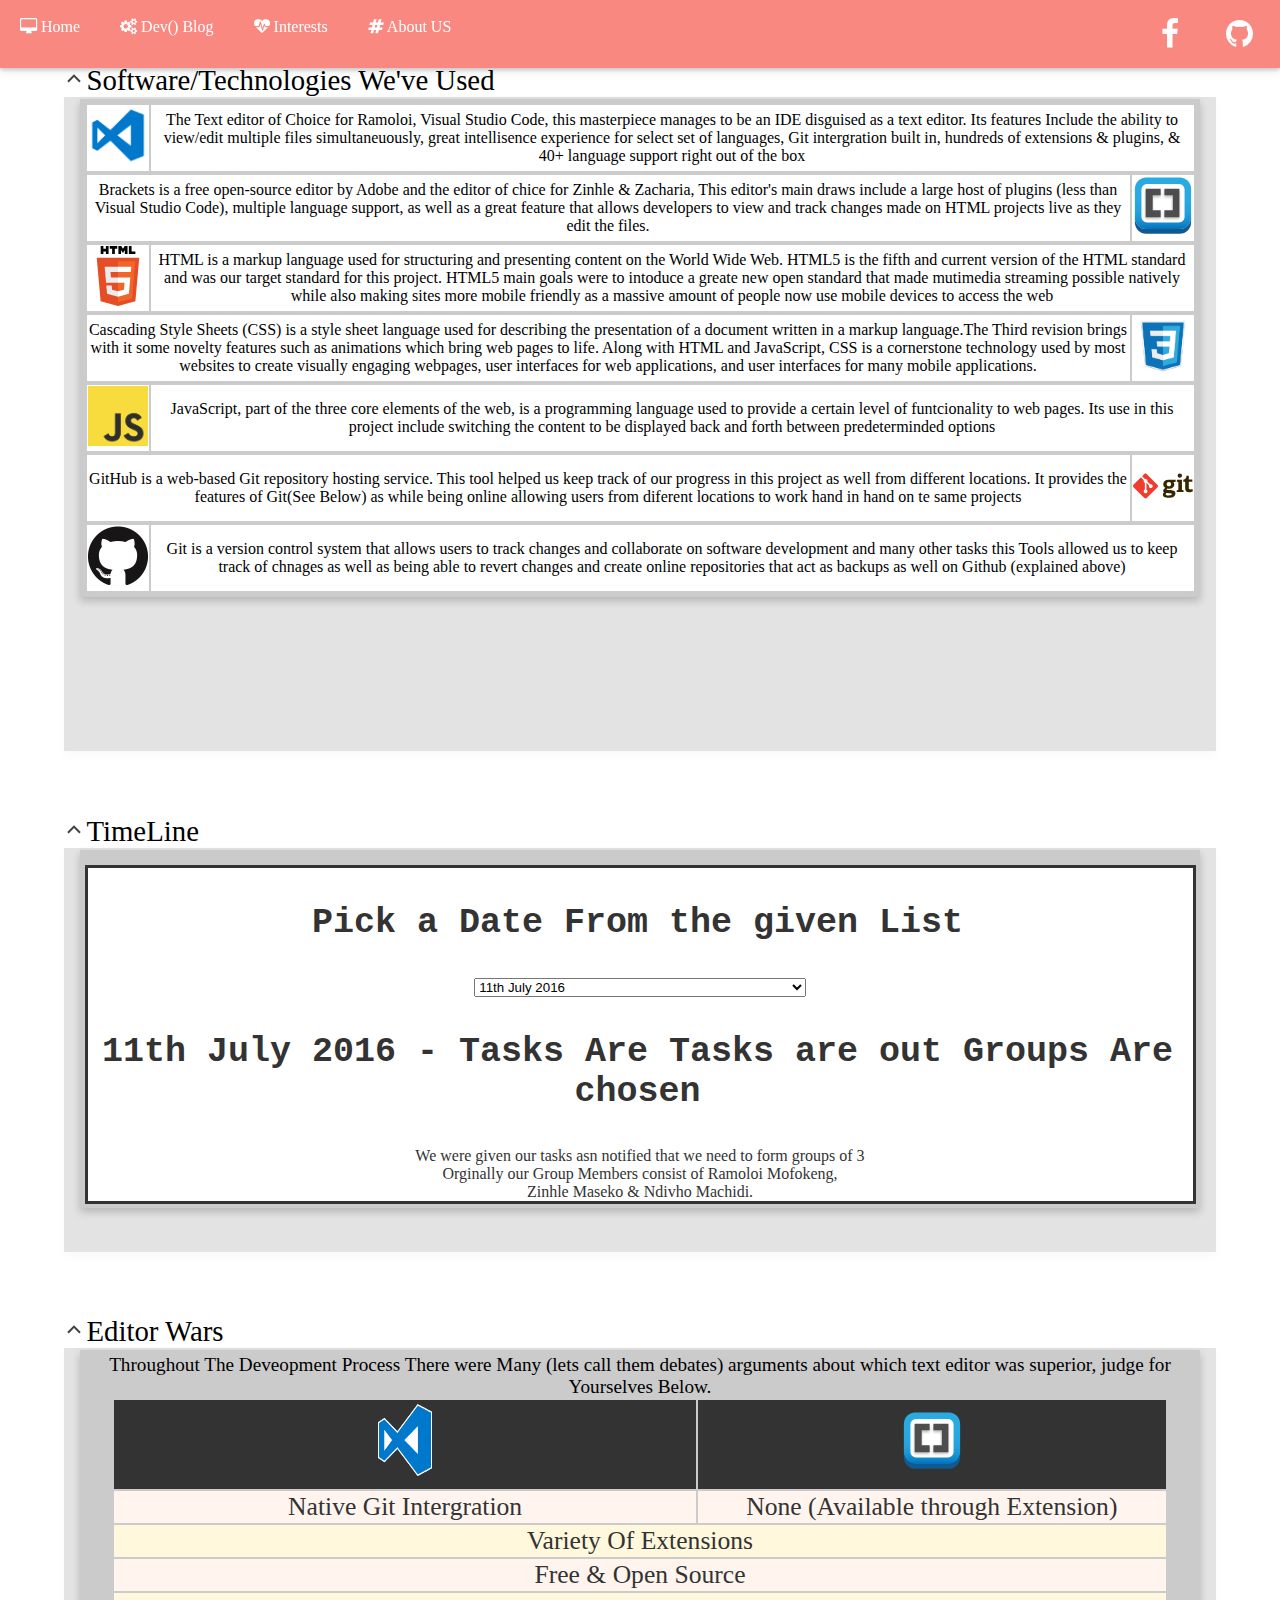
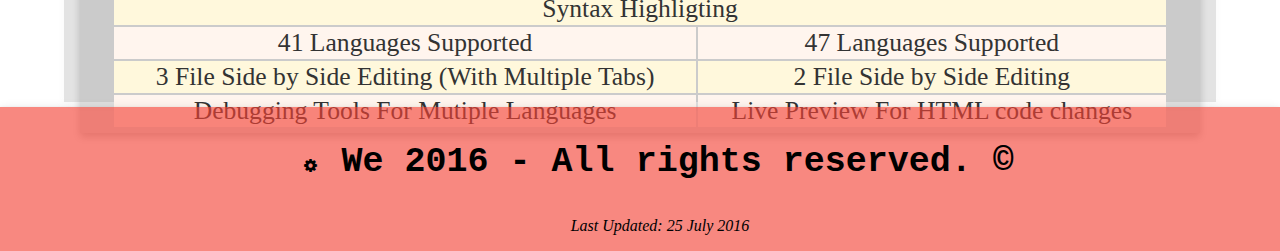
<file: devBlog/devBlog.html>
<!DOCTYPE html>
<html>

<head>
    <link rel="stylesheet" type="text/css" href="devBlog.css" />
    <link rel="stylesheet" href="../css/main.css">
    <link rel="stylesheet" href="../css/font-awesome.css">
    <script type="text/javascript" src="devBlog.js"></script>
</head>
    
<body onload="load()">
    <header>
        <ul class="nav">
            <li class="active">
                <a href="../index.html">
                    <i class="fa fa-desktop" aria-hidden="true"></i>
                    Home
                </a>
            </li>
            <li>
                <a href="../devBlog/devBlog.html">
                    <i class="fa fa-cogs" aria-hidden="true"></i>
                    Dev() Blog
                </a>
            </li>
            <li>
                <a href="../interests.html">
                    <i class="fa fa-heartbeat"></i>
                    Interests
                </a>
            </li>
            <li>
                <a href="../members.html">
                    <i class="fa fa-hashtag" aria-hidden="true"></i>
                    About US
                </a>
            </li>
            <li class="nav-right">
                <a href="https://github.com/orgs/CodeRampage/teams/dot_we" target="_blank">
                    <i class="fa fa-github fa-2x fa-fw" aria-hidden="true"></i>
                </a>
            </li>

            <li class="nav-right">
                <a href="https://www.facebook.com/Dot_we-Developers-280020269020811/" target="_blank">
                    <i class="fa fa-facebook fa-2x" aria-hidden="true"></i>
                </a>
            </li>
        </ul>
    </header>
    
    
    <input type="checkbox" id="toggleA" checked/> <label for="toggleA">Software/Technologies We've Used</label>
    <div class="software">
        <section id="topDetails" class="collapsed">
            <table class="soft">
                <tr>
                    <td><img src="images/VScode.png" alt="Visual Studio Code" /></td>
                    <td>The Text editor of Choice for Ramoloi, Visual Studio Code, this masterpiece manages to be an IDE disguised as a text editor.
                        Its features Include the ability to view/edit multiple files simultaneuously, great intellisence experience
                        for select set of languages, Git intergration built in, hundreds of extensions & plugins, & 40+ language support right out of the box
                    </td>
                </tr>
            </table>
            <table class="soft">
                <tr>
                    <td>Brackets is a free open-source editor by Adobe and the editor of chice for Zinhle & Zacharia, This editor's main draws include
                        a large host of plugins (less than Visual Studio Code), multiple language support, as well as a great feature that allows 
                        developers to view and track changes made on HTML projects live
                        as they edit the files. 
                    </td>
                    <td><img src="images/brackets.svg" alt="Brackets" /></td>
                </tr>
            </table>
            <table class="soft">
                <tr>
                    <td><img src="images/HTML5.svg" alt="HTML5" /></td>
                    <td>HTML is a markup language used for structuring and presenting content on the World Wide Web. HTML5 is the
                        fifth and current version of the HTML standard and was our target standard for this project. HTML5 main
                        goals were to intoduce a greate new open standard that made mutimedia streaming possible natively while
                        also making sites more mobile friendly as a massive amount of people now use mobile devices to access the web 
                        </td>
                </tr>
            </table>
            <table class="soft">
                <tr>
                    <td>Cascading Style Sheets (CSS) is a style sheet language used for describing the presentation of a document
                        written in a markup language.The Third revision brings with it some novelty features such as animations which bring web pages to life.
                        Along with HTML and JavaScript, CSS is a cornerstone technology used by most websites to create visually engaging
                        webpages, user interfaces for web applications, and user interfaces for many mobile applications.</td>
                    <td><img src="images/css3.png" alt="CSS3" /></td>
                </tr>
            </table>
            <table class="soft">
                <tr>
                    <td><img src="images/js.jpg" alt="JavaScript" /></td>
                    <td>JavaScript, part of the three core elements of the web, is a programming language used to provide a certain level of funtcionality
                        to web pages. Its use in this project include switching the content to be displayed back and forth between predeterminded options </td>
                </tr>
            </table>
            <table class="soft">
                <tr>
                    <td>GitHub is a web-based Git repository hosting service. This tool helped us keep track of our progress in this project as well
                        from different locations. It provides the features of Git(See Below) as while being online allowing users from diferent locations 
                        to work hand in hand on te same projects
                    </td>
                    <td><img src="images/Git.svg" alt="Git" /></td>
                </tr>
            </table>
            <table class="soft">
                <tr>
                    <td><img src="images/github.png" alt="GitHub Source Control" /></td>
                    <td>Git is a version control system that allows users to track changes and collaborate on software development and many other tasks
                        this Tools allowed us to keep track of chnages as well as being able to revert changes and create online repositories that act as backups
                        as well on Github (explained above)
                    </td>
                </tr>
            </table>

        </section>
    </div>

    <input type="checkbox" id="toggleC" checked/> <label for="toggleC">TimeLine</label>
    <div class="timeline">

        <section id="btmDetails" class="collapsed">
            <div class="timeLineChild">
                <h3>Pick a Date From the given List</h3>
                <select onchange="displayBlogDetails()" id="dates" class="dates">
                <option value="0">11th July 2016</option>
                <option value="1">14 July 2016</option>
                <option value="2">18 July 2016</option>
                <option value="3">22 July 2016</option>
                <option value="4">23 July 2016</option>
                <option value="5">25 July 2016</option>
            </select>
                <h3 id="blogHead"></h3>
                <article id="blogBody">

                </article>
            </div>
        </section>
    </div>

    <input type="checkbox" id="toggleB" checked/> <label for="toggleB">Editor Wars</label>
    <div class="IDEWar">
        <section id="midDetails" class="collapsed">
                 <article id="IDE">
                     Throughout The Deveopment Process There were Many (lets call them debates) arguments
                     about which text editor was superior, judge for Yourselves Below.
                </article>
            <div class="war">
                <table class="texteditor">
                    <tr class="dark">
                        <th><img class="editorWar" src="images/VScode.png" /></th>
                        <th><img class="editorWar" src="images/brackets.svg" /></th>
                    </tr>
                    <tr>
                        <td>Native Git Intergration</td>
                        <td>None (Available through Extension)</td>

                    </tr>
                    <tr class="dark">
                        <td colspan="2">Variety Of Extensions</td>
                    </tr>
                    <tr>
                        <td colspan="2">Free & Open Source</td>
                    </tr>
                    <tr class="dark">
                        <td colspan="2">Syntax Highligting</td>
                    </tr>
                    <tr>
                        <td>41 Languages Supported</td>
                        <td>47 Languages Supported</td>
                    </tr>
                    <tr class="dark">
                        <td>3 File Side by Side Editing (With Multiple Tabs)</td>
                        <td>2 File Side by Side Editing</td>
                    </tr>
                    <tr>
                        <td>Debugging Tools For Mutiple Languages</td>
                        <td>Live Preview For HTML code changes</td>
                    </tr>
                </table>
            </div>

        </section>
    </div>
    
    <footer>
        <div class="nav-foot">
                <ul>
                    <li>
                        <h3>
                        <p style="display:inline-block;font-size:5px;">
                            <i class="fa fa-cog fa-spin fa-3x fa-fw"></i>
                        </p>
                        We 2016 - All rights reserved. ©
                        </h3>
                    </li>
                    <em><li>Last Updated: 25 July 2016</li></em>
                </ul>
        </div>
    </footer>

</body>

</html>
</file>
<file: devBlog/devBlog.css>
body{
    background-color: #FFF;
}
div.timeline , div.software , div.IDEWar {
    box-shadow:0px 4px 8px 0px rgba(227,227,227,0.2);
    background-color: #E3E3E3;
    padding:2px 16px;
    margin-left: 5%;
    margin-right: 5%;
    margin-top: 5;
    transition-duration: 0.5s;
}
label{
    cursor: pointer;
}

h2{
    display: inline-b lock;
    width: 100%;
    cursor: pointer;
}
.software, .IDEWar, .timeline{
    transition-duration: 0.5s;
    height: 0px;
}
/*.timeline{
    transition-duration: 0.5s;
    height: 0px;
}*/
#toggleC:checked ~ div.timeline{
    height: 400px;
}
#toggleA:checked ~ div.software{
    height: 650px;
}

#toggleB:checked ~ div.IDEWar{
    height: 350px;
}
#topDetails{
    opacity: 0;
    transition-delay: 0s;
    transition-duration: 0.3s;
}
#btmDetails{
    opacity: 0;
    transition-delay: 0s;
    transition-duration: 0.3s;
}

#midDetails{
    opacity: 0;
    transition-delay: 0s;
    transition-duration: 0.3s;
}

#toggleA:checked ~ div.software #topDetails{
    opacity: 1;
    transition-delay: 0.5s;
}
#toggleC:checked ~ div.timeline #btmDetails{
    opacity: 1;
    transition-delay: 0.5s;
}

#toggleB:checked ~ div.IDEWar #midDetails{
    opacity: 1;
    transition-delay: 0.5s;
}


.childSectionL , .timeLineChild
{
    border: 3px solid #333;
    background-color: #fff;
    color: #333;
    transition-duration: 1s;
    margin-top: 1%;
}
.L{
    margin-left: 5.5%;
    margin-top: -4%;
}
img{
    max-width: 60px;
    height: 60px;
}

h3, #blogBody{
    text-align: center;
}
select.dates{
    width: 30%;
    margin-left: 35%;
}
input{
    opacity: 0;
    margin-top: 6%;
}
input + label{
    display: inline-block;
    font-size: 180%;
    margin-top: 0px;
    margin-left:3%;
}
#toggleA ~ label::before, #toggleB ~ label::before, #toggleC ~ label::before{
    content: url("images/expandColapseD.svg");
}
#toggleA:checked + label::before , #toggleB:checked + label::before , #toggleC:checked + label::before{
    content: url("images/expandColapseU.svg");
}

table.texteditor{
    width: 95%;
    font-size: 160%;
    margin: auto;
    color: #333;
}
table th{
    background-color:#333; 
}
table tr.dark{
    background-color:#FFF8DC;
    }
table tr{
     background-color: #FFF5EE;
}
td{
    text-align: center;
}
img.editorWar{
    width: 80px;
    height: 80px;
}
table.soft tr {
    background-color: #FFF;
}
#IDE{
    font-size: 120%;
    text-align: center;
}
</file>
<file: css/main.css>
body{
    margin: 0;
}

h3{
    font-size: 35px;
    margin-left: -5px;
}
/**
    Navigation bar
**/

.nav{
    list-style-type: none;
    top: 0;
    margin: 0;
    padding: 0;
    overflow: hidden;
    width: 100%;
    background-color: rgba(244,67,54,0.63);
    position: fixed;
    box-shadow: 0 2px 4px 0 rgba(0,0,0,0.16),0 2px 10px 0 rgba(0,0,0,0.12);
    z-index: 1;
}


.nav>li>a{

}

.nav>li:last-child{
    border-right: none;
}

.nav>li:hover{
    background-color: #fff;
    color: black;
}

.nav>li:hover:not(.active){
    background-color: darkgrey;
    color: black;
    transition: 1.3s
}

.active{
    /**Set active navigation bar button color here**/

}

.nav>li>a{
    display: block;
    color: white;
    /**font-weight: 150;**/
    text-align: center;
    padding: 18px 20px;
    text-decoration: none;
    float: left;
    font-family: "Montserrat","Lato","sans-serif";
}

.nav>.nav-right{
    float: right;
}

/**
    End Navigation Bar
**/

.container{
    overflow: hidden;
    display: block;
}

.content{
    padding: 0.01em 16px;
}

.start-red{
    color: rgba(35,27,27,0.63);
    background-color: rgba(244,177,54,0.62);
    padding-top: 17em;
    padding-bottom: 15em;
    height: 100%;
    margin-top: 51px
    /**height: 19.89em;**/
}

.play{
    padding: 2.52em;
}

.center-heading{
    text-align: center;
    font-family: sans-serif;
    margin-top: 0;
    margin-bottom: 0;
}

.center-line{
    display: inline-block;
    width: 110px;
    height: 1px;
    border-top: 1px solid #bbb;
    margin-top: 0;
    margin-bottom: 0;
}

.container-centered{
    width: 84%;
    height: auto;
    margin-right: 8%;
    margin-left : 8%;
}

.container-centered>.center-heading{
    display: inline-block;
    width: 20%;
    height: auto;
    margin-top: 2%;
    margin-left: 3%;
}

.left-ul-list{
    text-align: left;
}

.gimme-space{
    margin: 0.5%;
    padding: 0;
}

h1,h2,h3,h4,h5,h6{
    font-family: "Montserrat", monospace;
    font-weight: 800;
}

.people-v{
    width: 25%;
    height: 25em;
    margin-left: 7%;
    margin-right: -2%;
    display: inline-block;
    align-content: center;
}

/**
.img-responsive{
    height: 65%;
    width: 80%;
    margin-left: 10%;
    display: block;
}
**/
.img-member{
    height: 100%;
    width: 100%;
    box-shadow:4px 4px 4px 4px rgba(0,0,0,0.2);
    padding: 2px 2px 2px 2px;
    margin-bottom: 7px;
}

.people-v2{
    display: block;
    text-align: center;
}

.nav-foot{
    overflow: hidden;
    width: 100%;
    background-color: rgba(244,67,54,0.63);
    position: relative;
    box-shadow: 0 2px 4px 0 rgba(0,0,0,0.16),0 2px 10px 0 rgba(0,0,0,0.12);
    margin-top: 5px;
}

.nav-foot>ul{
    list-style-type: none;
    text-align: center;
}

section{
    display: block;
    box-shadow:0px 4px 8px 0px rgba(0,0,0,0.2);
    padding:4px 4.5px 4px 4.5px;
    background-color:rgba(66,66,66,0.15);
}

.social>a{
    margin: 4px;
    text-decoration: none;
    color: rgba(64,64,64,.90);
}

.social>a:hover{
    color: grey;
}

.social>a>h2{
    display: inline-block;
}

.btn-take-me{
    display: inline-block;
    border-radius: 4px;
    background-color: #f4511e;
    border: none;
    color: #fff;
    text-align: center;
    font-size: 15px;
    padding: 5px;
    width: 170px;
    transition: all 0.5;
    margin: 5px;
}

.btn-take-me>span{
    cursor: pointer;
    display: inline-block;
    position: relative;
    transition: 0.5;
    text-decoration: none;
}

.btn-take-me:hover>span{
    padding-right: 15px;
}

.btn-take-me>span:after{
    content: '»';
    position: absolute;
    opacity: 0;
    top: 0;
    right: -15px;
    transition: 0.5s;
}

.btn-take-me:hover >span:after{
    opacity: 1;
    right: 0;
}

.anim-wel-text{
    padding: 0;
}

.container>.content>.center-heading>.center-line{
    color: rgba(35,27,27,0.63);
}

.carousel-inner > .item > img,
  .carousel-inner > .item > a > img {
      width: 90%;
      margin: auto;
}

.slider-section{
    margin-top: 1.9%;
}


/**Interests Page**/
.member-details h1{
        font-size: 30px;
        text-align: center;
        color: rgba(35, 27, 27, 0.63);
        padding-top: 50px;
        font-size: 30px;
        color: rgba(35, 27, 27, 0.63);
        text-align: center;
        padding-top: 50px;
        font-family: "Montserrat",monospace;
        font-weight: 800px;
}

.member-details p{
        font-size: 20px;
        font-size: 20px;
        color: rgba(35, 27, 27, 0.63);
        text-align: center;
        font-family: "Montserrat",monospace;
        font-weight: 600px;
}

.nav3 h1{
        font-size: 30px;
        color: rgba(35, 27, 27, 0.63);
        text-align: center;
        padding-top: 50px;
}

.nav3 p{
        color: rgba(35, 27, 27, 0.63);
        text-align: center;
        font-size: 20px;
        font-family: "Montserrat",monospace;
        font-weight: 600px;
}
.nav6 h1{
        font-size: 30px;
        color: rgba(35, 27, 27, 0.63);
        text-align: center;
        padding-top: 50px;
        font-family: "Montserrat",monospace;
        font-weight: 600px;
}
.nav6 p{
        color: rgba(35, 27, 27, 0.63);
        text-align: center;
        font-size: 20px;
        font-family: "Montserrat",monospace;
        font-weight: 600px;
}

.largebox h1{
        color: rgba(35, 27, 27, 0.63);
        text-align: center;
        padding-top: 10px;
        font-size: 30px;
        font-family: "Montserrat",monospace;
        font-weight: 600px;
}

.video1 h1{
        color: rgba(35, 27, 27, 0.63);
        text-align: center;
        padding-top: 10px;
        font-size: 20px;
        font-family: "Montserrat",monospace;
        font-weight: 600px;
}



.video2 h1{
        color: rgba(35, 27, 27, 0.63);
        text-align: center;
        padding-top: 10px;
        font-size: 20px;
        font-family: "Montserrat",monospace;
        font-weight: 600px;
}
.facebook-p h1{
        color: rgba(35, 27, 27, 0.63);
        text-align: center;
        padding-top: 10px;
        font-size: 20px;
        font-family: "Montserrat",monospace;
        font-weight: 600px;
}



.game-design h1{
        color: rgba(35, 27, 27, 0.63);
        text-align: center;
        padding-top: 10px;
        font-size: 20px;
        font-family: "Montserrat",monospace;
        font-weight: 600px;
}
.members{
      height:100%;
      width:100%;
      display: block;
      border-radius: 50%;
}

.member-ra{
    height:290px;
    width:300px;
    float:left; 
}

.member-details{
    height:290px;
    width:900px;
    float:left;
}


.nav5{
    height:300px;
    width:370px;
    float:left;
}

.art-intell{
            height: 250px;
            width: 300;
}

.robotics{
          height:250px;
          width: 300px;
}

.oracle{
          width:250px;
          height:300px; 
          border:none;
          overflow:hidden;
           
                                
}
.video1{
         height:300px;
         width: 400px;
         float: left;
         padding-left: 70px;
         padding-right: 50px;
}

.video2{
        height: 300px;
        width: 400px;
        float: left;
        padding-left: 70px;
        padding-right: 50px;
}

.facebook-p{
        height: 300px;
        width: 400px;
        float: left;
        padding-left: 70px;
        padding-right: 50px;
}
.game-design{
        height: 300px;
        width: 400px;
        float: left;
        padding-left: 70px;
        padding-right: 50px;
}
.largebox{
    height:300px;
    width:100%;
    align-content: center;
    margin: auto;
}

.largebox-zinhle{
       background-color: #fff;
}


.ints-container{
   overflow:hidden;
   padding: 0.5em;
   padding-top: 1.5cm;
}
</file>
